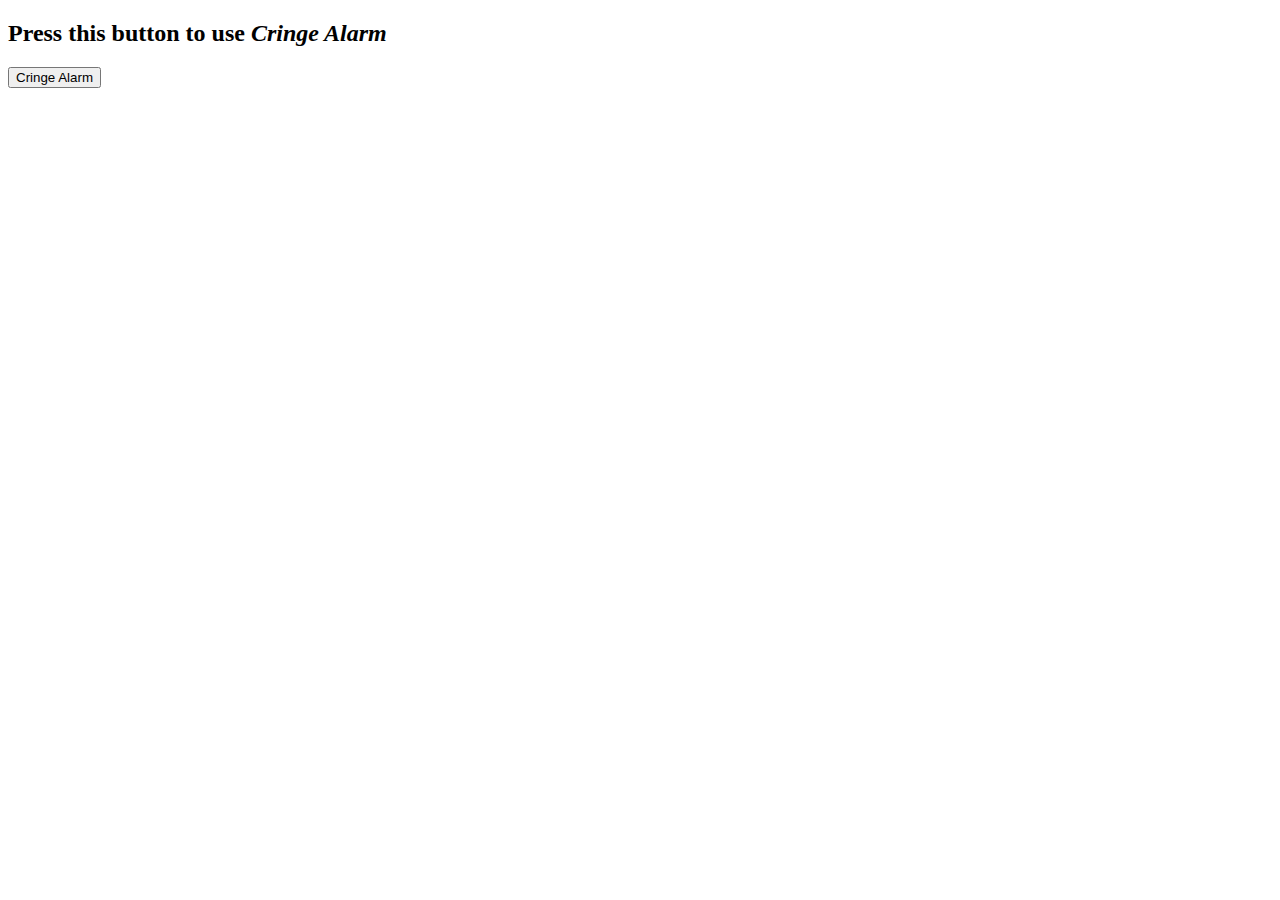
<file: cringe.html>
<!DOCTYPE html>
<html>
    <head>
        <title>Cringe</title>
    </head>
    <body>
        <h2>Press this button to use <i>Cringe Alarm</i></h2>
        <button onclick="cringeAlarm()">Cringe Alarm</button>
    </body>
</html>
<script>
    function cringeAlarm(){
        var myHeaders = new Headers();
        myHeaders.append("Content-Type", "application/json");
        myHeaders.append("Cookie", "__dcfduid=b84ae564190346e69b1981061304a72a");

        var raw = JSON.stringify({"content":"https://tenor.com/view/dies-of-cringe-cringe-gif-20747133"});

        var requestOptions = {
        method: 'POST',
        headers: myHeaders,
        body: raw,
        redirect: 'follow'
        };

        fetch("https://discord.com/api/webhooks/851479164544614470/9L_U1OPk12YjzfWmdnFtXVX5klp8zx_mDYBtPFyjiCFCt5vgJaeey7g-MI0coQbLa48K", requestOptions)
        .then(response => response.text())
        .then(result => console.log(result))
        .catch(error => console.log('error', error));

        var myHeaders = new Headers();
        myHeaders.append("Content-Type", "application/json");
        myHeaders.append("Cookie", "__dcfduid=b84ae564190346e69b1981061304a72a");

        var raw = JSON.stringify({"content":"No cringe accepted, please stop!"});

        var requestOptions = {
        method: 'POST',
        headers: myHeaders,
        body: raw,
        redirect: 'follow'
        };

        fetch("https://discord.com/api/webhooks/851479164544614470/9L_U1OPk12YjzfWmdnFtXVX5klp8zx_mDYBtPFyjiCFCt5vgJaeey7g-MI0coQbLa48K", requestOptions)
        .then(response => response.text())
        .then(result => console.log(result))
        .catch(error => console.log('error', error));
    }
</script>
</file>
